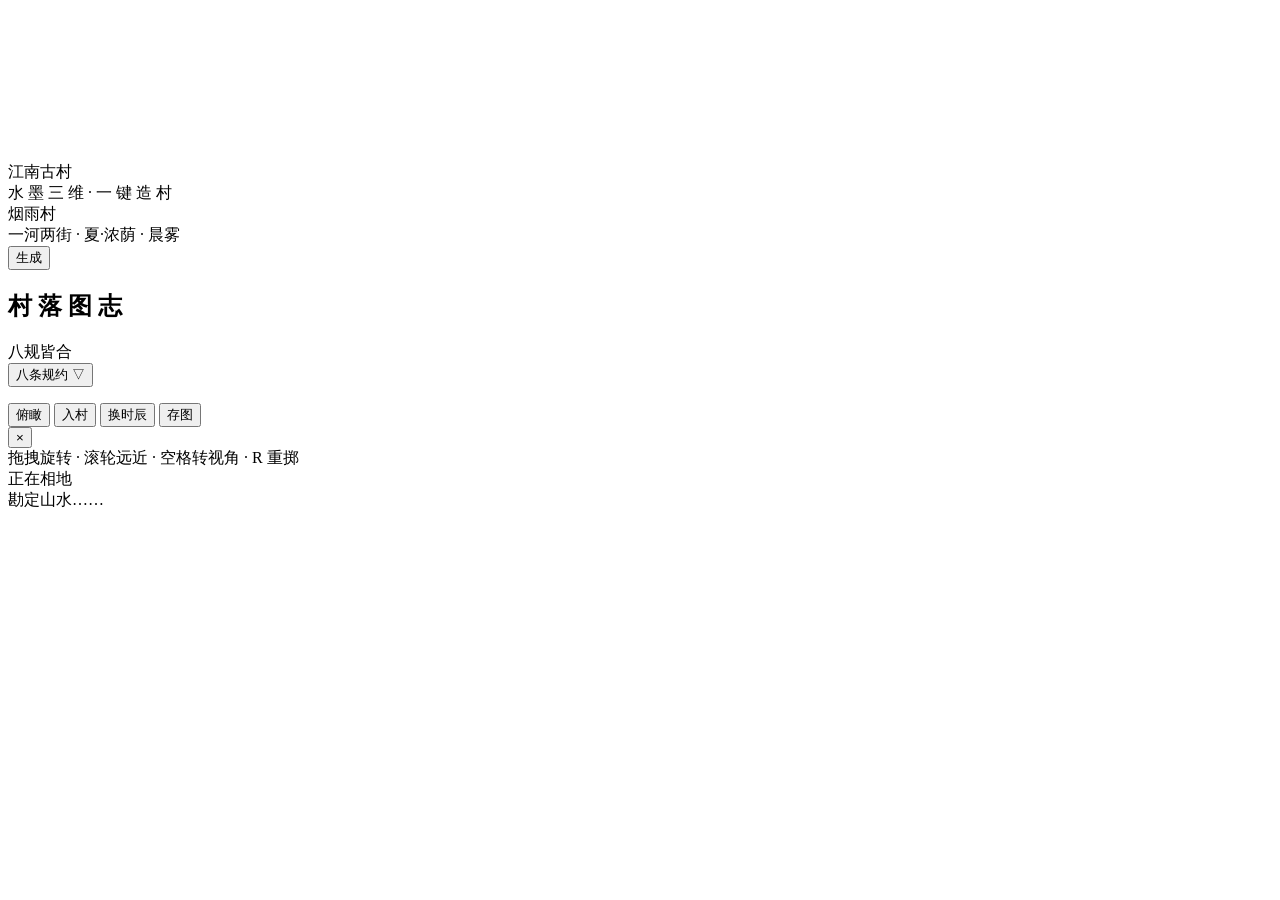
<file: src/index.template.html>
<!DOCTYPE html>
<html lang="zh-CN">
<head>
<meta charset="utf-8">
<meta name="viewport" content="width=device-width,initial-scale=1,maximum-scale=1,user-scalable=no">
<title>江南古村 · 3D 村落生成器</title>
<style>
/*__CSS__*/
</style>
</head>
<body>
<canvas id="gl"></canvas>

<div id="vignette"></div>
<div id="grain"></div>

<!-- 左上：题名 -->
<header id="title">
  <div class="seal-title">
    <span>江</span><span>南</span><span>古</span><span>村</span>
  </div>
  <div class="sub">水 墨 三 维 · 一 键 造 村</div>
  <div class="name" id="villageName">烟雨村</div>
  <div class="style" id="styleName">一河两街 · 夏·浓荫 · 晨雾</div>
</header>

<!-- 左中：印章（生成） -->
<button id="seal" title="再生成一座（R）">
  <span>生</span><span>成</span>
</button>

<!-- 右侧：图志 -->
<aside id="side">
  <div class="side-head">
    <h2>村 落 图 志</h2>
    <span class="badge" id="badge">八规皆合</span>
  </div>
  <div id="stats" class="stats"></div>
  <div class="side-sub">
    <button id="btnChecks" class="link">八条规约 ▽</button>
  </div>
  <ul id="checks" class="checks"></ul>
  <div class="side-foot">
    <button id="btnTop">俯瞰</button>
    <button id="btnEye">入村</button>
    <button id="btnLight">换时辰</button>
    <button id="btnSave">存图</button>
  </div>
</aside>

<!-- 建筑信息卡 -->
<div id="infoCard">
  <button id="infoClose">×</button>
  <div class="ic-title"></div>
  <div class="ic-sub"></div>
  <div class="ic-body"></div>
</div>

<!-- 底部：提示 -->
<div id="tip">拖拽旋转 · 滚轮远近 · 空格转视角 · R 重掷</div>
<div id="toast"></div>

<!-- 生成中 -->
<div id="loading">
  <div class="ld-box">
    <div class="ld-ring"><i></i><i></i><i></i></div>
    <div class="ld-text" id="ldText">正在相地</div>
    <div class="ld-tip" id="ldTip">勘定山水……</div>
    <div class="ld-bar"><div id="bar"></div></div>
  </div>
</div>

<script>/*__THREE__*/</script>
<script>/*__APP__*/</script>
</body>
</html>
</file>
